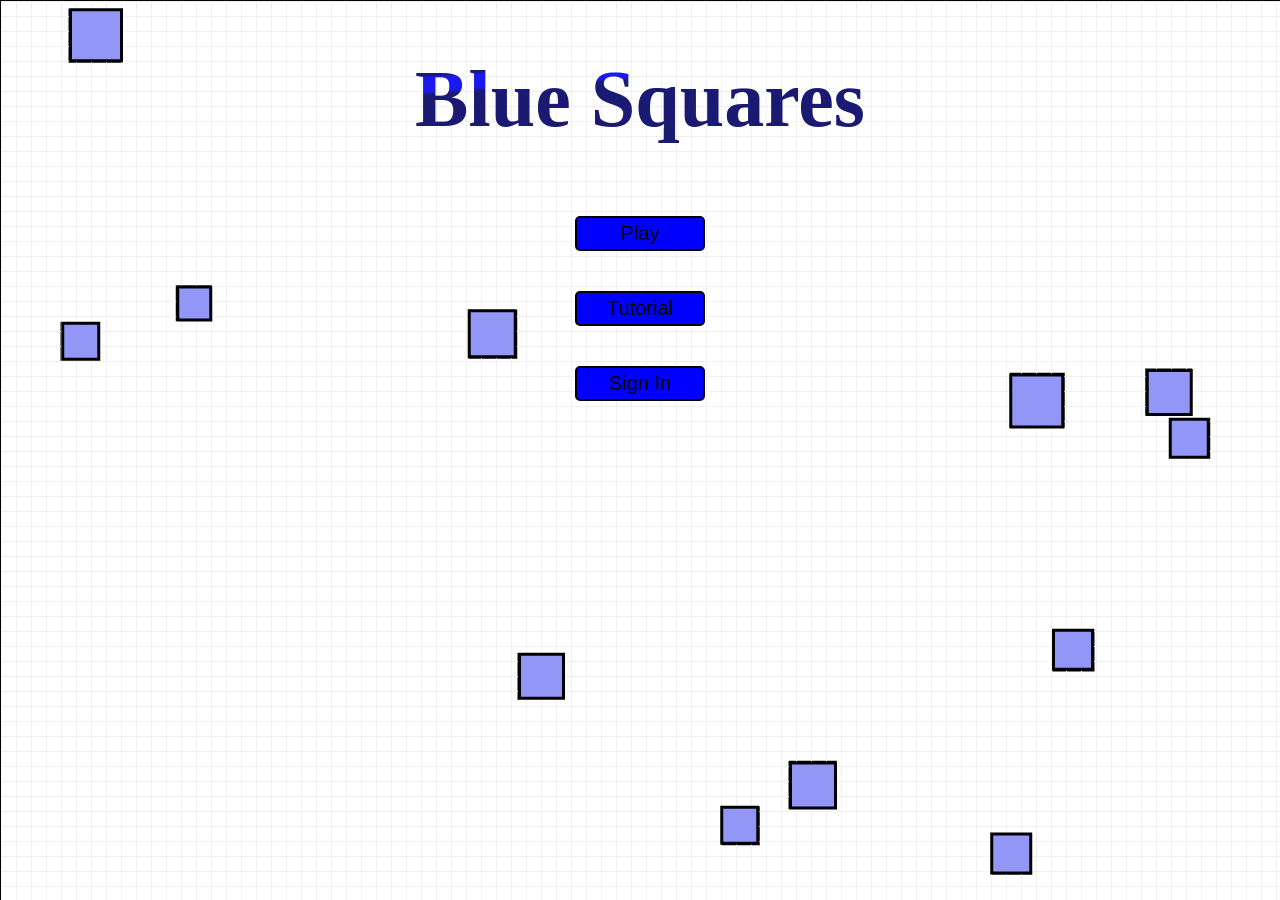
<file: intro-page.html>
<!DOCTYPE html>
<html lang="en">
  <head>
    <meta name="viewport" content="width=device-width, user-scalable=no, initial-scale=1.0, maximum-scale=1, viewport-fit=auto">
    <meta charset="utf-8" />
    <title>Blue Squares</title>
    <link rel="stylesheet" href="style-intro.css">
  </head>
  <body id="body">
    <canvas id="game-canvas"></canvas>
    <h1 class="shimmer">Blue Squares</h1>
    <br>
    <button>Play</button>
    <br>
    <button>Tutorial</button>
    <br>
    <button>Sign In</button>
    <script src="setup-webgl2.js"></script>

    <script src="intro-page.js"></script>
  </body>
</html>
</file>
<file: style-intro.css>
:root {
    --grad: 0%;    
}

button {
    margin-bottom: 40px;
    width: 130px;
    height: 35px;
    font-size: 20px;
    background-color: blue;
    border-radius: 5px;
    border: 2px solid black;
}

button:hover {
    background-color: rgba(0, 0, 255, 0.80);
}

body {
    text-align: center;
}

h1 {
    font-size: 80px;
}

#game-canvas {
    width: 100%;
    height: 100%;
    border: 1px solid black;
    margin: 0px;
    position: fixed;
    top: 0px;
    left: 0px;
    z-index: -100;
}

.shimmer {
    --inner: rgb(0, 0, 239);
    text-align: center;
    color: rgba(255,255,255,0.1);
    background: linear-gradient(to bottom right, #000062 var(--grad), var(--inner) calc(var(--grad) + 2%), var(--inner) calc(var(--grad) + 9%), #000062 calc(var(--grad) + 11%));
    -webkit-background-clip: text;
}
</file>
